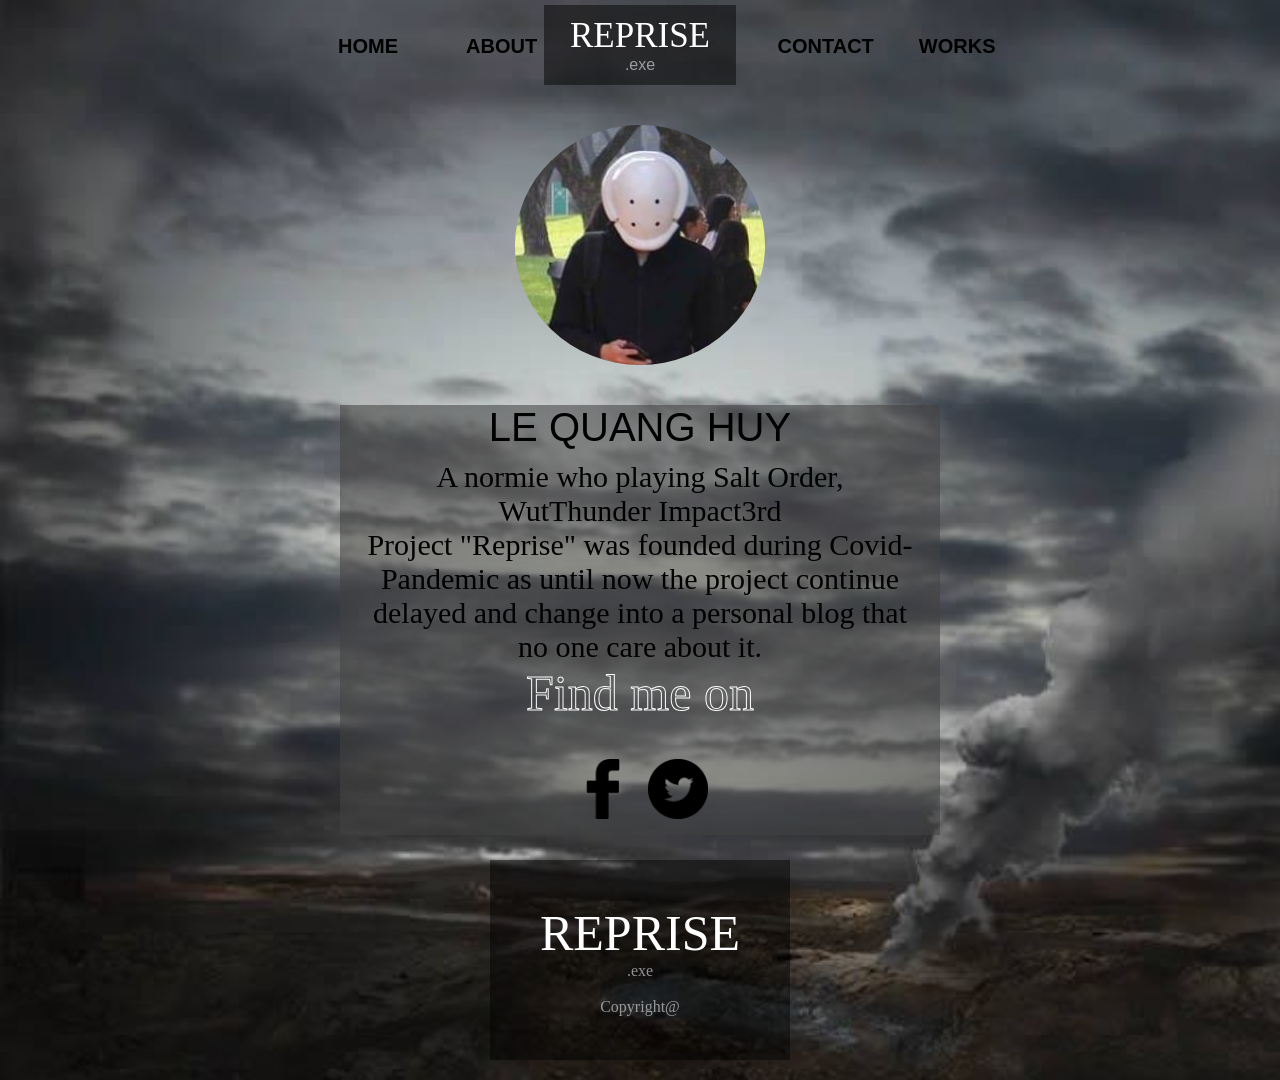
<file: IDFinal-About.html>
<!doctype html>
<html>
<head>
<meta charset="utf-8">
<title>Untitled Document</title>
	<link rel="stylesheet" href="IDFinal-About.css">
	<link rel="stylesheet" href="IDFinal-About-grid.css">
</head>

<body>
	<div class="wrapper">
		<div class="header">
			<div class="container-1">
			<nav class="menu">
				<div class="left-menu">
					<a href="IDFinal.html">Home</a>
					<a class="active" href="IDFinal-About.html">About</a>
				</div>
				<div class="logo">
					<a href="IDFinal.html">REPRISE</a>
					<span>.exe</span>
				</div>
				<div class="right-menu">
					<a href="IDFInal-Contact.html">Contact</a>
					<a href="IDFinal-Works.html">Works</a>
				</div>
			</nav>
<!--			menu-->
			<div class="profile-container">
				<div class="profile"></div>
			</div>
			</div>
			<div class="main">
				<div class="section-1">
					<div class="container-2 ">
					  <div class="row">
						<div class="col-6">
							<div class="proabout">
							<p>LE QUANG HUY</p>
							<span>A normie who playing Salt Order, WutThunder Impact3rd<br> Project "Reprise" was founded during Covid-Pandemic as until now the project continue delayed and change into a personal blog that no one care about it.</span>
								<div class="bio"><p>Find me on</p></div>
							
							<div class="icon">
							<div class="Icon-1"><a href="#"><img src="Pic/59439.png" alt=""></a></div>
							<div class="Icon-2"><a href="#"><img src="Pic/pngegg.png" alt=""></a></div>
							</div>
							</div>
							
							
						</div>
					  </div>
					</div>
				</div>
<!--				section 1-->
			</div>
		</div>
		<div class="footer">
		<div class="container-3 ptb-20">
			<div class="row">
			<div class="col-12 prl-10">
				<div class="box-3">
					<div class="logofooter">
					<a href="IDFinal.html">REPRISE</a>
					<span>.exe</span>
						<br>
					<p>Copyright@</p>
				</div>
				</div>	
			</div>
			</div>
			</div>
		</div>
	</div>
</body>
</html>
</file>
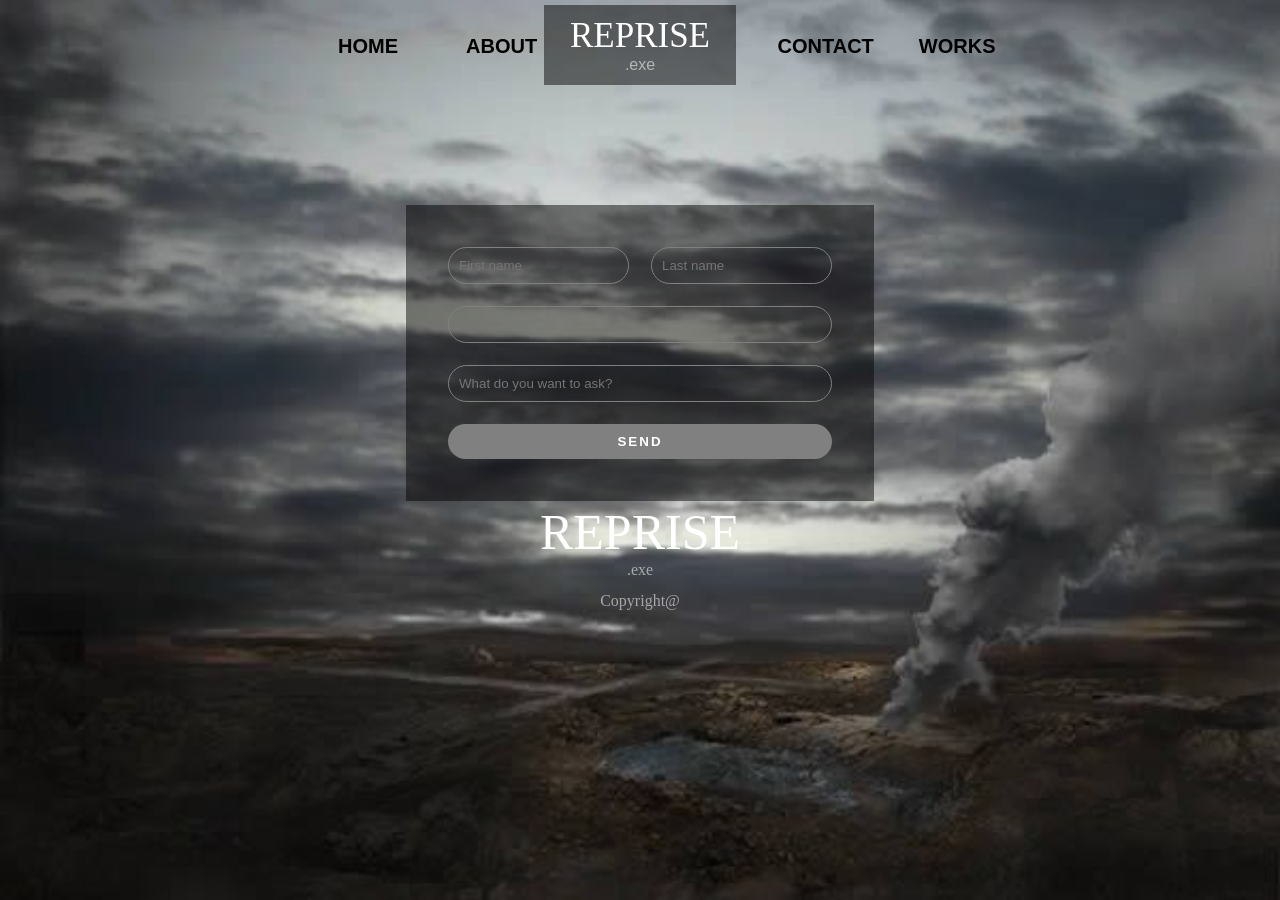
<file: IDFInal-Contact.html>
<!doctype html>
<html>
<head>
<meta charset="utf-8">
<title>Untitled Document</title>
	<link rel="stylesheet" href="IDFinal-Contact.css">
</head>

<body>
	<div class="wrapper">
		<div class="header">
			<div class="container-1">
			<nav class="menu">
				<div class="left-menu">
					<a href="index.html">Home</a>
					<a href="IDFinal-About.html">About</a>
				</div>
				<div class="logo">
					<a href="index.html">REPRISE</a>
					<span>.exe</span>
				</div>
				<div class="right-menu">
					<a class="active" href="IDFInal-Contact.html">Contact</a>
					<a href="IDFinal-Works.html">Works</a>
				</div>
			</nav>
<!--			menu-->
			</div>
			<div class="main">
				<div class="register">
			<form>
			<table>
				<tr>
					<td><input type="text" name="first-name" value="" placeholder="First name" required></td>
					<td><input type="text" name="last-name" value="" placeholder="Last name" required></td>
				</tr>
<!--				table row-->
				<tr>
					<td colspan="2"><input type="email" name="email" value="" placeholder="Email" required></td>
				</tr>
<!--				table row-->
				<tr>
					<td colspan="2"><input type="text" name="What do you want to ask?" value="" placeholder="What do you want to ask?" required></td>
				</tr>
<!--				table row-->
				<tr>
					<td colspan="2"><button type="submit">Send</button></td>
				</tr>
<!--				table row-->
			</table>
			</form>
		</div>
					
						
							
							
						</div>
					  </div>
					</div>
<!--				section 1-->
		
		<div class="footer">
		<div class="container-3 ptb-20">
			<div class="row">
			<div class="col-12 prl-10">
				<div class="box-3">
					<div class="logofooter">
					<a href="index.html">REPRISE</a>
					<span>.exe</span>
						<br>
					<p>Copyright@</p>
				</div>
				</div>	
			</div>
			</div>
			</div>
		</div>
</body>
</html>
</file>
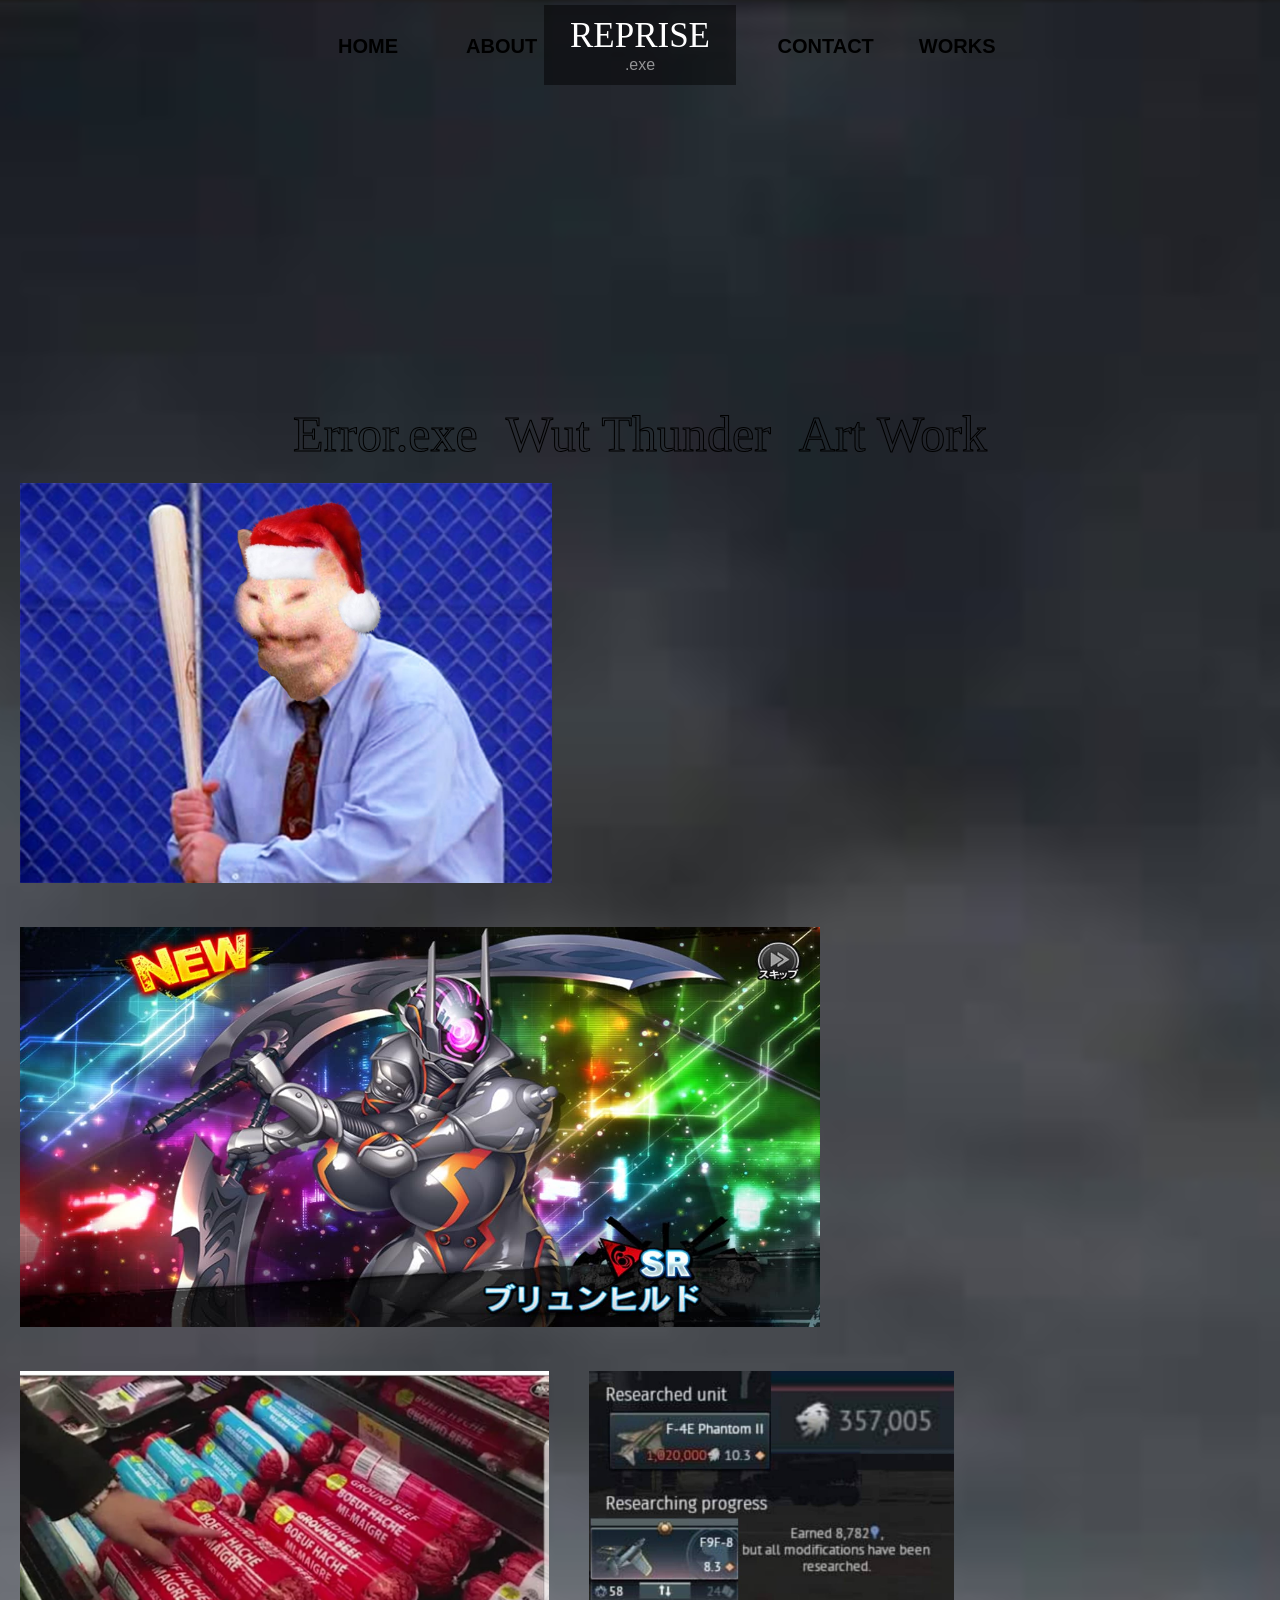
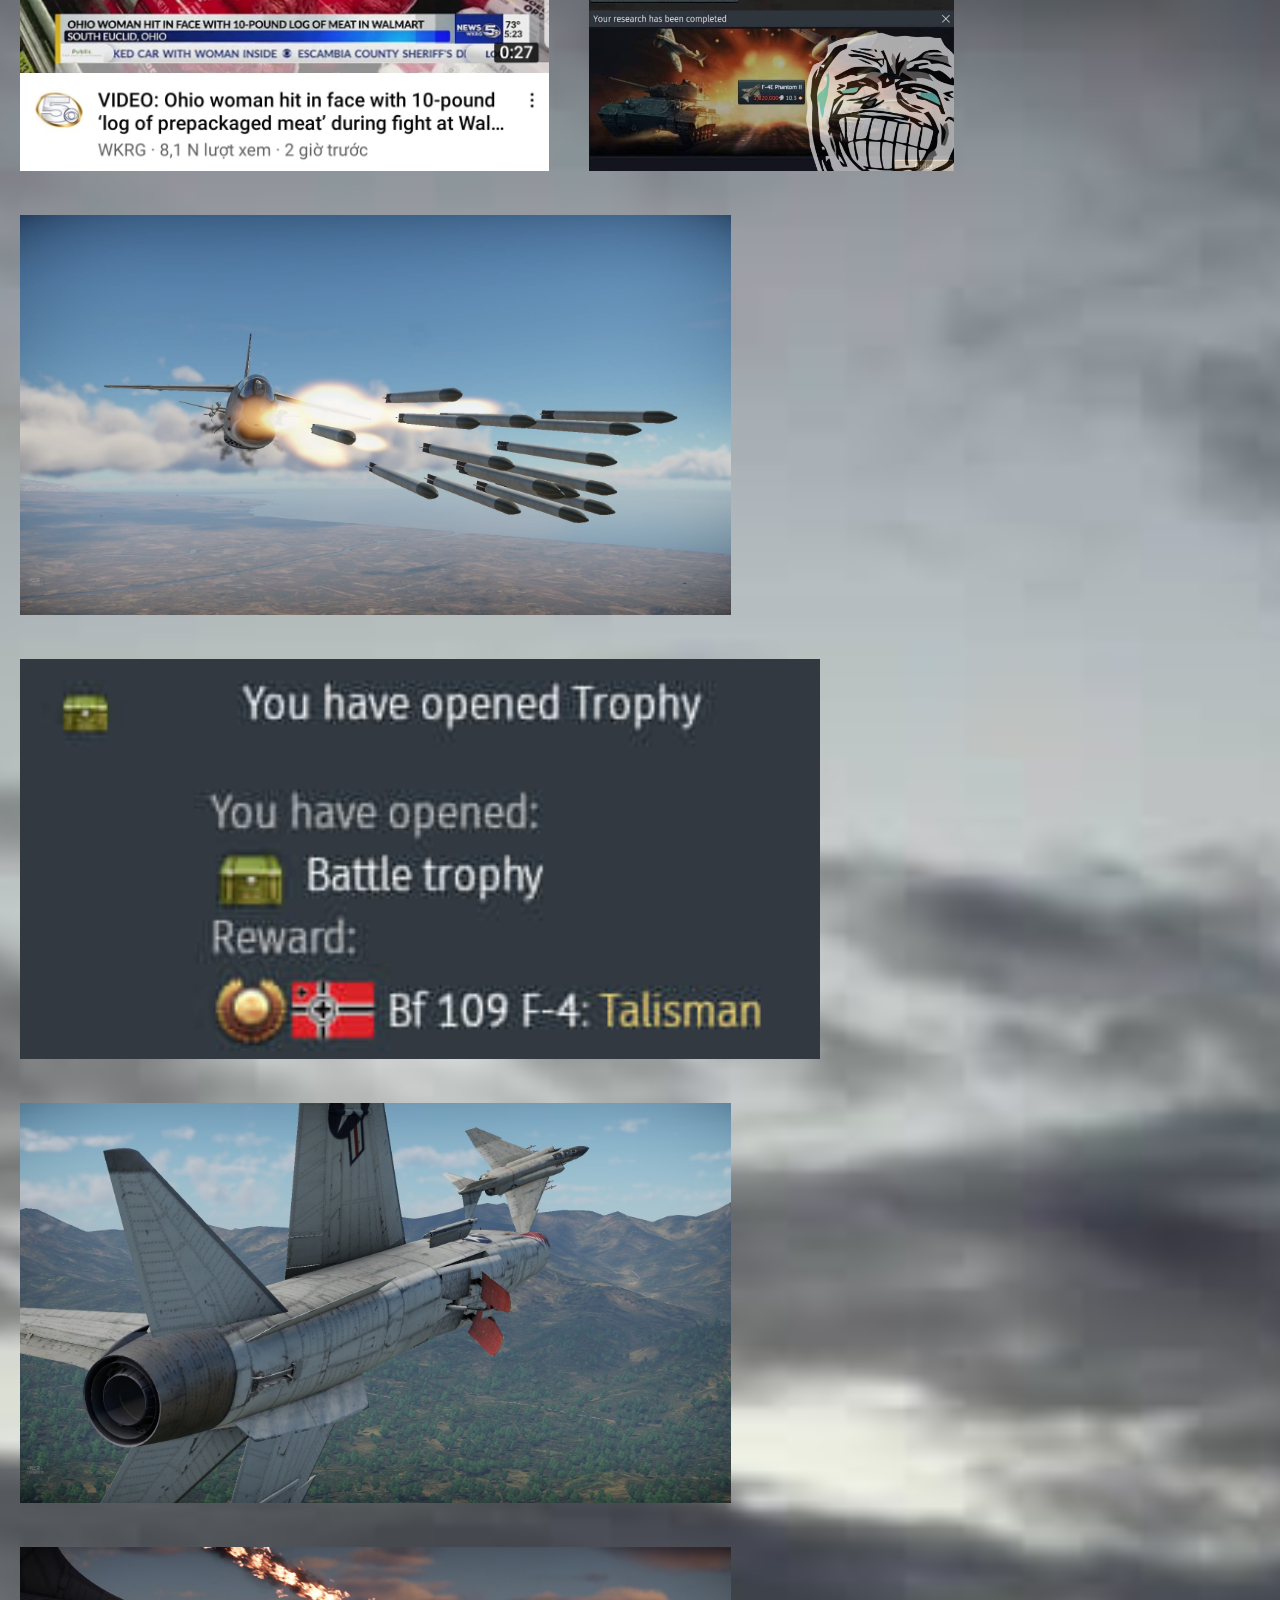
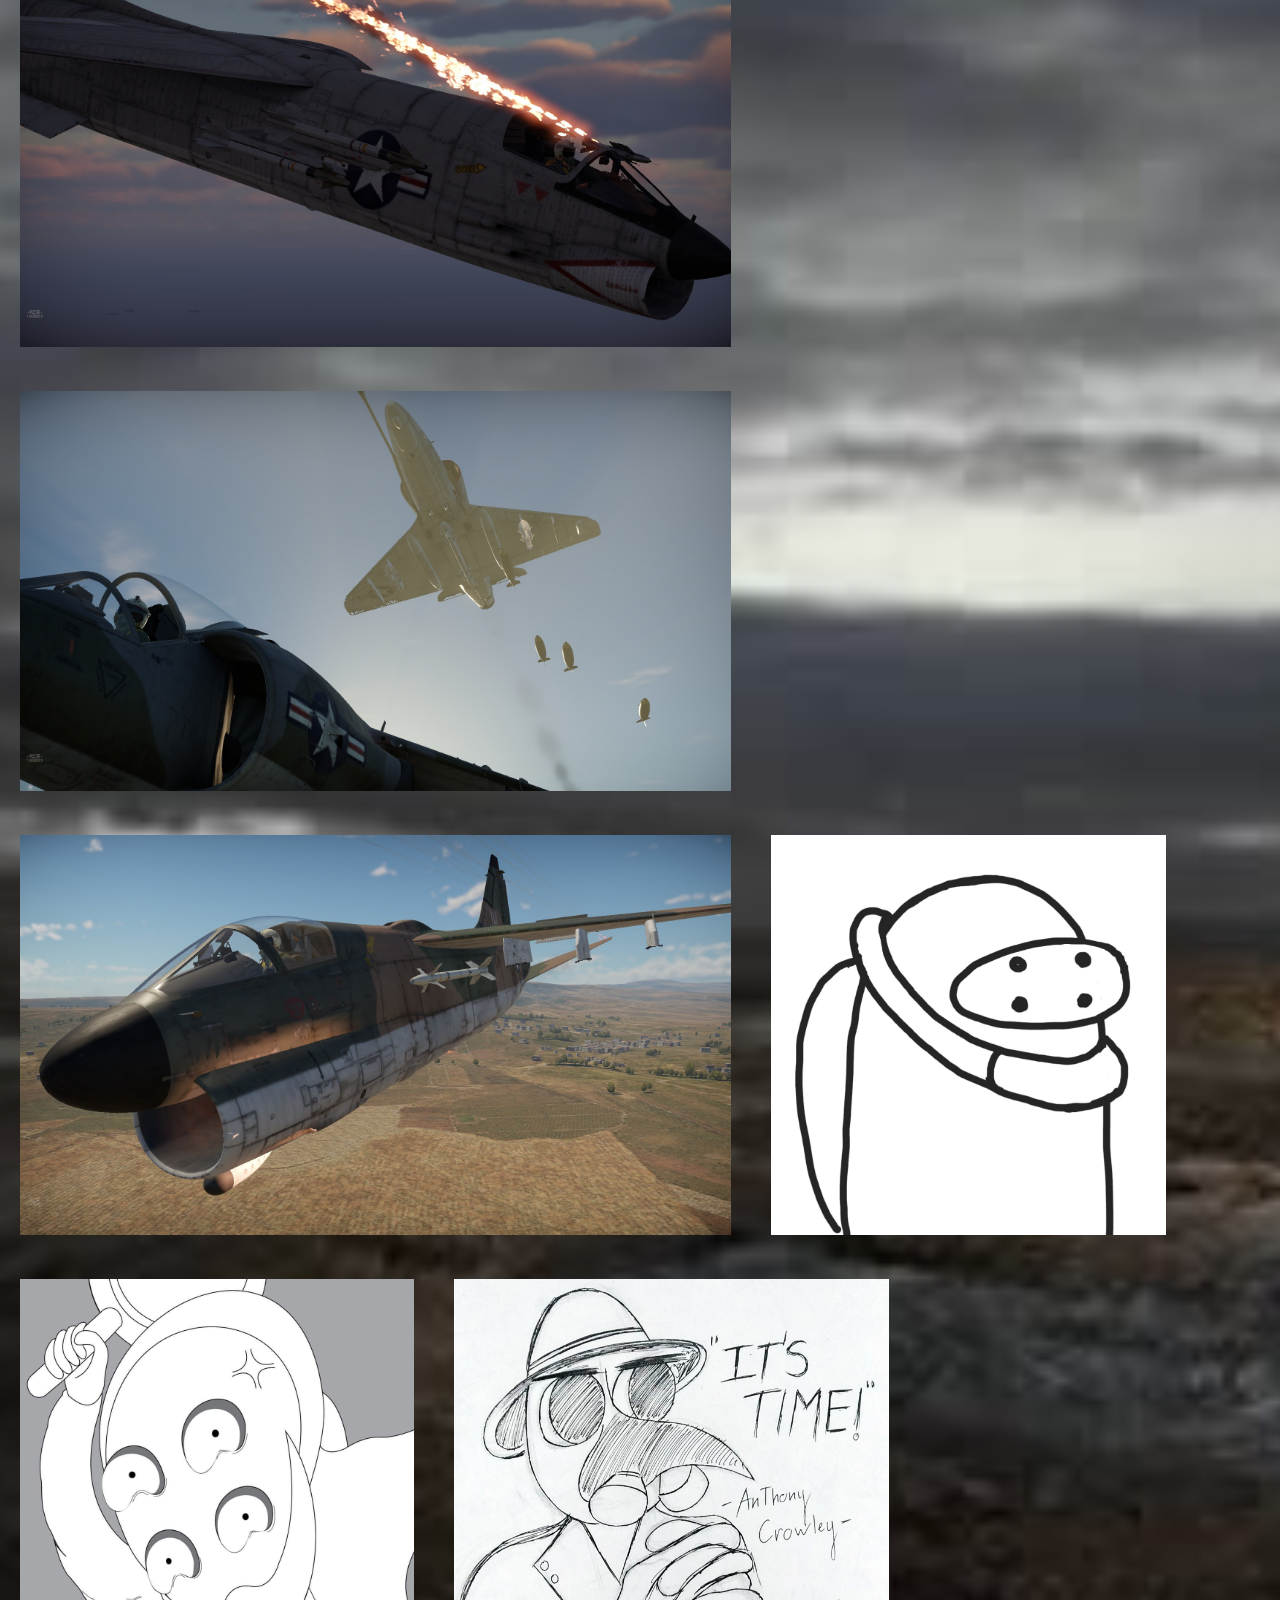
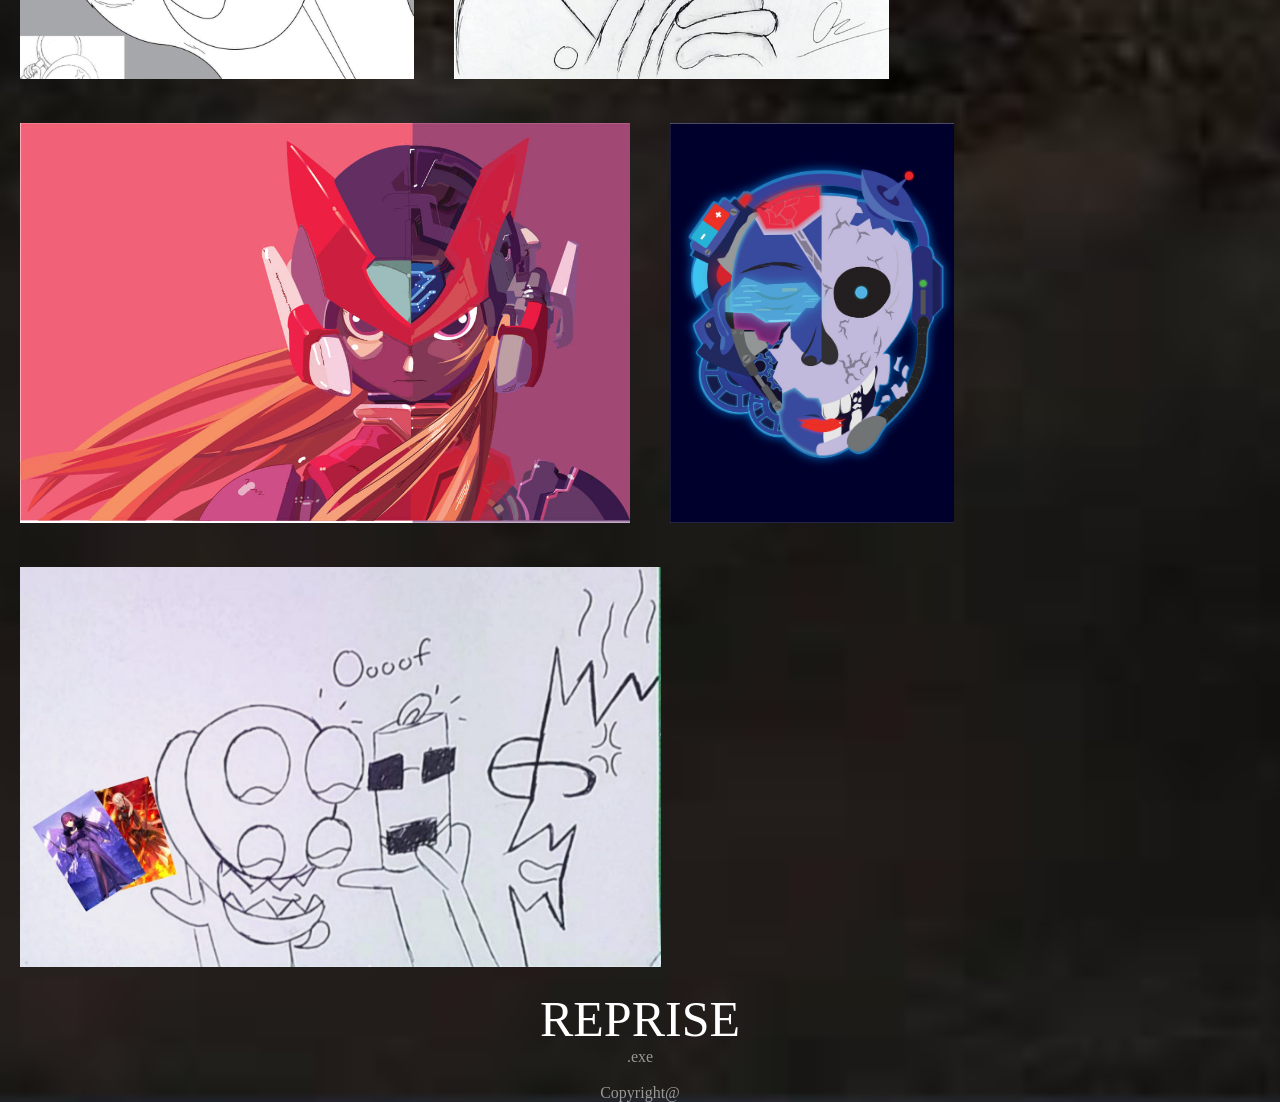
<file: IDFinal-Works.html>
<!doctype html>
<html>
<head>
<meta charset="utf-8">
<title>Untitled Document</title>
	<link rel="stylesheet" href="IDFinal-Works.css">
	<link rel="stylesheet" href="IDFinal-Works-PicGallery.css">
</head>

<body>
	<div class="wrapper">
		<div class="header">
			<div class="container-1">
			<nav class="menu">
				<div class="left-menu">
					<a href="index.html">Home</a>
					<a href="IDFinal-About.html">About</a>
				</div>
				<div class="logo">
					<a href="index.html">REPRISE</a>
					<span>.exe</span>
				</div>
				<div class="right-menu">
					<a href="IDFInal-Contact.html">Contact</a>
					<a class="active" href="IDFinal-Works.html">Works</a>
				</div>
			</nav>
<!--			menu-->
			</div>
			<div class="main">
				<div class="gallery1">
				<div class="tab">
  <button class="tablinks" onclick="openCity(event, 'London')">Error.exe</button>
  <button class="tablinks" onclick="openCity(event, 'Paris')">Wut Thunder</button>
  <button class="tablinks" onclick="openCity(event, 'Tokyo')">Art Work</button>
</div>

<div id="London" class="tabcontent">
	 <div class="pic1"><img src="Pic/130015105_1266780070366691_2562923673112500339_n.jpg" alt=""></div>
	 <div class="pic1"><img src="Pic/104832765_1133118777066155_6861764031041172534_n.jpg" alt=""></div>
	 <div class="pic1"><img src="Pic/186486534_1369622243415806_7222255416381882058_n.jpg" alt=""></div>
</div>

<div id="Paris" class="tabcontent">
	<div class="pic1"><img src="Pic/109077176_1147289482315751_4949792200517781379_n.jpg" alt=""></div>
	<div class="pic1"><img src="Pic/199163975_1396663610711669_1051290574977658565_n.jpg" alt=""></div>
	<div class="pic1"><img src="Pic/206743121_1402411850136845_7659339021676962012_n.jpg" alt=""></div>
	<div class="pic1"><img src="Pic/217325074_1409120146132682_7993105115934190088_n.jpg" alt=""></div>
	<div class="pic1"><img src="Pic/shot 2021.06.09 19.06.24.jpg" alt=""></div>
	<div class="pic1"><img src="Pic/shot 2021.07.01 21.51.08.jpg" alt=""></div>
	<div class="pic1"><img src="Pic/shot 2021.01.14 22.20.28.jpg" alt=""></div>
</div>

<div id="Tokyo" class="tabcontent">
	<div class="pic1"><img src="Pic/119142371_1196534684057897_901690704249054668_n.jpg" alt=""></div>
	<div class="pic1"><img src="Pic/133319626_1282182445493120_8372216620737457055_n.jpg" alt=""></div>
	<div class="pic1"><img src="Pic/88445853_1050259542018746_1685161969415356416_n.jpg" alt=""></div>
	<div class="pic1"><img src="Pic/120028264_1203904936654205_7541397253247999944_n.jpg" alt=""></div>
	<div class="pic1"><img src="Pic/LeQuangHuy_Final-100.jpg" alt=""></div>
	<div class="pic1"><img src="Pic/112337817_1151713618540004_2431459655617145112_n.jpg" alt=""></div>
</div>
<script>
function openCity(evt, cityName) {
  var i, tabcontent, tablinks;
  tabcontent = document.getElementsByClassName("tabcontent");
  for (i = 0; i < tabcontent.length; i++) {
    tabcontent[i].style.display = "none";
  }
  tablinks = document.getElementsByClassName("tablinks");
  for (i = 0; i < tablinks.length; i++) {
    tablinks[i].className = tablinks[i].className.replace(" active", "");
  }
  document.getElementById(cityName).style.display = "block";
  evt.currentTarget.className +=" active";
}
</script>
				</div>
				</div>
<!--				gallery1-->
			</div>
		</div>
		<div class="footer">
		<div class="container-3 ptb-20">
			<div class="row">
			<div class="col-12 prl-10">
				<div class="box-3">
					<div class="logofooter">
					<a href="index.html">REPRISE</a>
					<span>.exe</span>
						<br>
					<p>Copyright@</p>
				</div>
				</div>	
			</div>
			</div>
			</div>
		</div>
</body>
</html>
</file>
<file: IDFinal-About.css>
@charset "utf-8";
/* CSS Document */
*{
	margin:0;
	padding:0;
}
body{
	background: url("88db1be70980de58b99ee04de48f2b88.jpg");
	background-size: cover;
	background-position: center
}
.container-1{
	height: 400px;
/*	background: white;*/
}
.header{
	padding: 5px 0px
}

.menu{
	width: 100%;
	height: 70px;
/*	background: red;*/
	display: flex;
	justify-content: center
}
.logo{
	width: 15%;
	height: 80px;
	background: rgba(0,0,0,0.48);
	display: flex;
	justify-content: center;
	flex-direction: column;
	align-items: center;
	transition:1s
}
.logo a{
	text-decoration: none;
	font-size: 35px;
	color: White;
	font-weight: 500;
}
.logo span{
	font-family: sans-serif;
	color: rgba(255,255,255,0.54)
}

.left-menu{
	width: 20%;
	height: 80px;
/*	background: orange;*/
	display: flex;
	justify-content: center;
	
}
.left-menu a{
	width: 40%;
	padding: 30px 0px 0px 50px; 
/*	background: red;*/
	font-size: 20px;
	text-decoration: none;
	transition: 0.6s;
	color: Black;
	text-transform: uppercase;
	font-weight: bold;
	font-family: sans-serif;
}
.left-menu a:hover{
	color: white;
/*	background: black*/
}

.right-menu{
	width: 20%;
	height: 80px;
/*	background: orange;*/
	display: flex;
	justify-content: center;
}
.right-menu a{
	width: 40%;
	padding: 30px 0px 0px 45px; 
/*	background: red;*/
	font-size: 20px;
	text-decoration: none;
	transition: 0.6s;
	color: black;
	text-transform: uppercase;
	font-weight: bold;
	font-family: sans-serif;
}
.right-menu a:hover{
	color: white;
/*	background: black*/
}
.profile-container{
	padding-top: 50px;
	display: flex;
	justify-content: center
}
.profile{
	width: 250px;
	height: 240px;
	background: url("72274230_916667595377942_8649457676171870208_n.jpg");
	background-size: cover;
	position: relative;
	border-radius: 50%;
	transition: 1s;
	align-content: center;
}
.profile:hover{
	-webkit-box-shadow: 5px 5px 15px 5px rgba(0,0,0,0.43); 
box-shadow: 5px 5px 15px 5px rgba(0,0,0,0.43);
}
.main{
	display: flex;
	justify-content: center;
}
.proabout{
	display: flex;
	flex-direction: column;
	align-items: center;
	height: 430px;
	background: rgba(65,65,65,0.57);
}
.proabout p{
	font-size: 40px;
	font-family: sans-serif;
}
.proabout span{
	font-size: 30px;
	text-align: center;
	padding: 10px 25px 0 25px; 
	display: flex;
	align-items: center;
	justify-content: center;
}
.bio{
	width: 300px;
	height: 90px;
/*	background:red;*/
	display: flex;
	justify-content: center;
	color: rgba(0,0,0,0.00);
	-webkit-text-stroke-width: 1px;
  -webkit-text-stroke-color: White;
}
.bio p{
	font-size: 50px;
	font-family: serif;
}
.icon{
	padding-top: 5px;
	width: 150px;
	display: flex;
	justify-content: space-around;
}
.Icon-1 img{
	Width: 60px;
	height: 60px;
}
.Icon-2 img{
	width: 60px;
	height: 60px
}
.footer{
	display: flex;
	justify-content: center;
}
.box-3{
	width: 300px;
	height: 200px;
	background: rgba(0,0,0,0.48);
	display: flex;
	justify-content: center;
	align-items: center
}
.logofooter{
	width: 15%;
	height: 80px;
/*	background: rgba(0,0,0,0.48);*/
	display: flex;
	justify-content: center;
	flex-direction: column;
	align-items: center;
	transition:1s
}
.logofooter a{
	text-decoration: none;
	font-size: 50px;
	color: White;
	font-weight: 500;
	font-family: serif
}
.logofooter span {
	color: rgba(255,255,255,0.54)
}
.logofooter p{
	color: rgba(255,255,255,0.54)
}
</file>
<file: IDFinal-About-grid.css>
@charset "utf-8";
/* CSS Document */
.container-2{
	width: 1200px;
/*	background: white;*/
	margin: 0 auto;
}
.row{
	display: flex;
	flex-wrap: wrap;
	justify-content: center
}
.col-1{
	width: 8.33%;
}
.col-2{
	width: 16.67%;
}
.col-3{
	width: 25%;
}
.col-4{
	width: 33.33%;
}
.col-5{
	width: 41.65;
}
.col-6{
	width: 50%;
}
.col-7{
	width: 58.31%;
}
.col-8{
	width: 66.64%;
}
.col-9{
	width: 74.97%;
}
.col-10{
	width: 83.33%;
}
.col-11	{
	width: 91.63%;
}
.col-12{
	width: 100%;
}
.prl-10{
	padding: 0px 10px;
	box-sizing: border-box;
}
.ptb-20{
	padding: 20px 0;
	box-sizing: border-box
}
</file>
<file: IDFinal-Contact.css>
@charset "utf-8";
/* CSS Document */
*{
	margin:0;
	padding:0;
}
body{
	background: url("88db1be70980de58b99ee04de48f2b88.jpg");
	background-size: cover;
	background-position: center
}
.container-1{
	height: 200px;
/*	background: white;*/
}
.header{
	padding: 5px 0px
}

.menu{
	width: 100%;
	height: 70px;
/*	background: red;*/
	display: flex;
	justify-content: center
}
.logo{
	width: 15%;
	height: 80px;
	background: rgba(0,0,0,0.48);
	display: flex;
	justify-content: center;
	flex-direction: column;
	align-items: center;
	transition:1s
}
.logo a{
	text-decoration: none;
	font-size: 35px;
	color: White;
	font-weight: 500;
}
.logo span{
	font-family: sans-serif;
	color: rgba(255,255,255,0.54)
}

.left-menu{
	width: 20%;
	height: 80px;
/*	background: orange;*/
	display: flex;
	justify-content: center;
	
}
.left-menu a{
	width: 40%;
	padding: 30px 0px 0px 50px; 
/*	background: red;*/
	font-size: 20px;
	text-decoration: none;
	transition: 0.6s;
	color: Black;
	text-transform: uppercase;
	font-weight: bold;
	font-family: sans-serif;
}
.left-menu a:hover{
	color: white;
/*	background: black*/
}

.right-menu{
	width: 20%;
	height: 80px;
/*	background: orange;*/
	display: flex;
	justify-content: center;
}
.right-menu a{
	width: 40%;
	padding: 30px 0px 0px 45px; 
/*	background: red;*/
	font-size: 20px;
	text-decoration: none;
	transition: 0.6s;
	color: black;
	text-transform: uppercase;
	font-weight: bold;
	font-family: sans-serif;
}
.right-menu a:hover{
	color: white;
/*	background: black*/
}
.profile-container{
	padding-top: 50px;
	display: flex;
	justify-content: center
}
.profile{
	width: 250px;
	height: 240px;
	background: url("72274230_916667595377942_8649457676171870208_n.jpg");
	background-size: cover;
	position: relative;
	border-radius: 50%;
	transition: 1s;
	align-content: center;
}
.profile:hover{
	-webkit-box-shadow: 5px 5px 15px 5px rgba(0,0,0,0.43); 
box-shadow: 5px 5px 15px 5px rgba(0,0,0,0.43);
}
.main{
	display: flex;
	justify-content: center;
}
.container{
	background: rgba(121,121,121,1.00);
	height: 100vh;
	display:flex;
	justify-content: center;
	align-items: center
}
.register{
	background:rgba(0,0,0,0.48) ;
	padding: 30px;
	
}
td{
	padding: 10px;
}
input{
	box-sizing: border-box;
	width: 100%;
	padding: 10px 0 10px 10px;
	outline: none;
	background: transparent;
	color: black;
	border: 1px solid grey;
	border-radius: 50px
}
input[type="checkbox"]{
	width: 50px;
	float: left;
}
p{
	float: left;
	margin-top: -5px;
	color: rgba(72,72,72,1.00);
}
button{
	width: 100%;
	padding: 10px 0;
	background: Grey;
	color: white;
	border: none;
	transition: 1s;
	border-radius: 50px;
	text-transform: uppercase;
	font-weight: bold;
	letter-spacing: 2px
}
button:hover{
	background: rgba(150,150,150,0.68);
	color: black;
	cursor: pointer
}
.footer{
	display: flex;
	justify-content: center;
}
.box-3{
	height: 100px;
/*	background: red;*/
	display: flex;
	justify-content: center;
	align-items: center
}
.logofooter{
	width: 15%;
	height: 80px;
/*	background: rgba(0,0,0,0.48);*/
	display: flex;
	justify-content: center;
	flex-direction: column;
	align-items: center;
	transition:1s
}
.logofooter a{
	text-decoration: none;
	font-size: 50px;
	color: White;
	font-weight: 500;
	font-family: serif
}
.logofooter span {
	color: rgba(255,255,255,0.54)
}
.logofooter p{
	color: rgba(255,255,255,0.54)
}
</file>
<file: IDFinal-Works.css>
@charset "utf-8";
/* CSS Document */
*{
	margin:0;
	padding:0;
}
body{
	background: url("88db1be70980de58b99ee04de48f2b88.jpg");
	background-size: cover;
	background-position: center
}
.container-1{
	height: 400px;
/*	background: white;*/
}
.header{
	padding: 5px 0px
}

.menu{
	width: 100%;
	height: 70px;
/*	background: red;*/
	display: flex;
	justify-content: center
}
.logo{
	width: 15%;
	height: 80px;
	background: rgba(0,0,0,0.48);
	display: flex;
	justify-content: center;
	flex-direction: column;
	align-items: center;
	transition:1s
}
.logo a{
	text-decoration: none;
	font-size: 35px;
	color: White;
	font-weight: 500;
}
.logo span{
	font-family: sans-serif;
	color: rgba(255,255,255,0.54)
}

.left-menu{
	width: 20%;
	height: 80px;
/*	background: orange;*/
	display: flex;
	justify-content: center;
	
}
.left-menu a{
	width: 40%;
	padding: 30px 0px 0px 50px; 
/*	background: red;*/
	font-size: 20px;
	text-decoration: none;
	transition: 0.6s;
	color: Black;
	text-transform: uppercase;
	font-weight: bold;
	font-family: sans-serif;
}
.left-menu a:hover{
	color: white;
/*	background: black*/
}

.right-menu{
	width: 20%;
	height: 80px;
/*	background: orange;*/
	display: flex;
	justify-content: center;
}
.right-menu a{
	width: 40%;
	padding: 30px 0px 0px 45px; 
/*	background: red;*/
	font-size: 20px;
	text-decoration: none;
	transition: 0.6s;
	color: black;
	text-transform: uppercase;
	font-weight: bold;
	font-family: sans-serif;
}
.right-menu a:hover{
	color: white;
/*	background: black*/
}
.profile-container{
	padding-top: 50px;
	display: flex;
	justify-content: center
}
.profile{
	width: 250px;
	height: 240px;
	background: url("72274230_916667595377942_8649457676171870208_n.jpg");
	background-size: cover;
	position: relative;
	border-radius: 50%;
	transition: 1s;
	align-content: center;
}
.profile:hover{
	-webkit-box-shadow: 5px 5px 15px 5px rgba(0,0,0,0.43); 
box-shadow: 5px 5px 15px 5px rgba(0,0,0,0.43);
}
.main{
	display: flex;
	justify-content: center;
}
.tab{
	text-align: center
}
.tablinks{
	border: none;
	background: none;
	font-family: serif;
	font-size: 50px;
	margin: 0 12px;
	font-weight: 600px;
	-webkit-text-fill-color: transparent; /* Will override color (regardless of order) */
  -webkit-text-stroke-width: 1px;
  -webkit-text-stroke-color: black;
	cursor: pointer;
	transition: 1s;
}
.tablinks:hover{
	-webkit-text-fill-color: red; /* Will override color (regardless of order) */
}
.footer{
	display: flex;
	justify-content: center;
}
.box-3{
	height: 100px;
/*	background: red;*/
	display: flex;
	justify-content: center;
	align-items: center
}
.logofooter{
	width: 15%;
	height: 80px;
/*	background: rgba(0,0,0,0.48);*/
	display: flex;
	justify-content: center;
	flex-direction: column;
	align-items: center;
	transition:1s
}
.logofooter a{
	text-decoration: none;
	font-size: 50px;
	color: White;
	font-weight: 500;
	font-family: serif
}
.logofooter span {
	color: rgba(255,255,255,0.54)
}
.logofooter p{
	color: rgba(255,255,255,0.54)
}
</file>
<file: IDFinal-Works-PicGallery.css>
@charset "utf-8";
/* CSS Document */
.main{
	display: flex;
	justify-content: center;
}
.pic1{
	float: left;
	margin: 20px
}
.pic1 img{
	height: 400px
}

.pic2{
	margin: 20px;
}
.pic2 img{
	height: 400px;
	padding-left: 20px
}
.pic3{
	float: left;
	margin: 20px
}
.pic3 img{
	height: 400px
}
</file>
